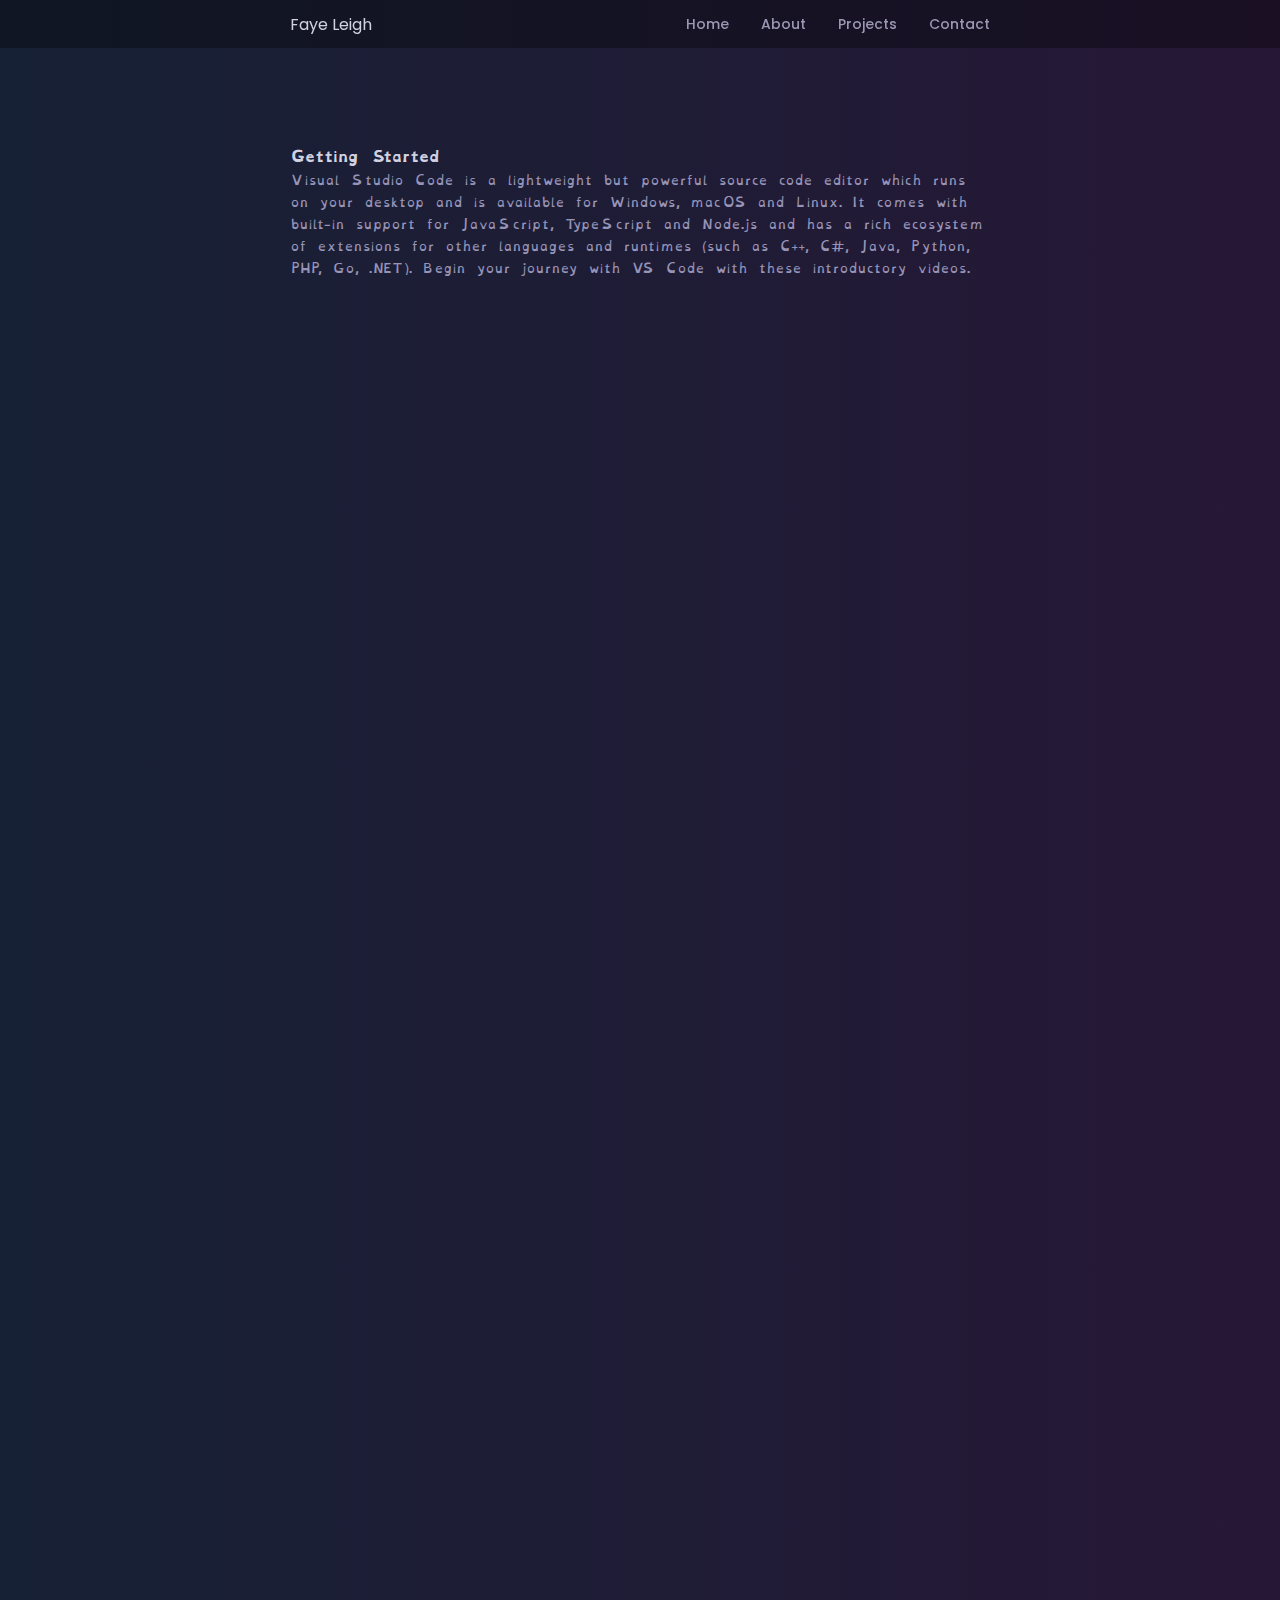
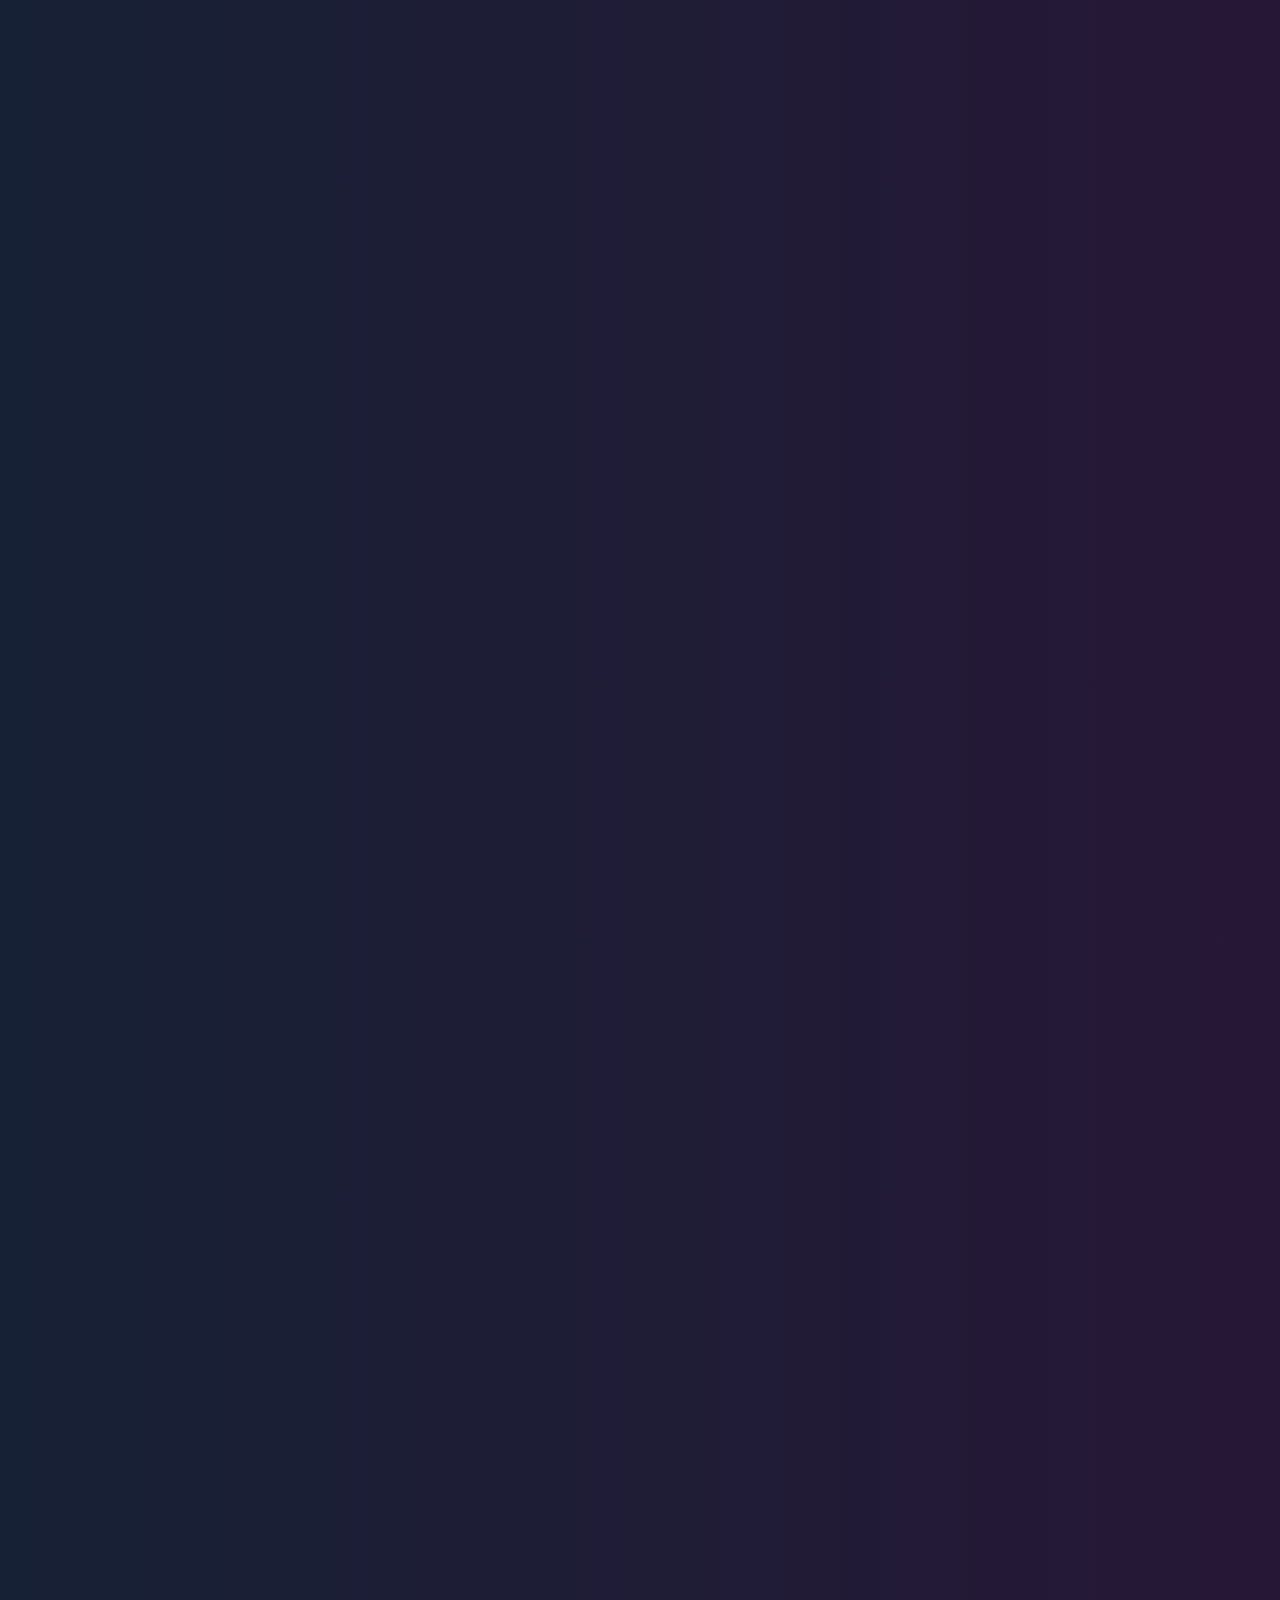
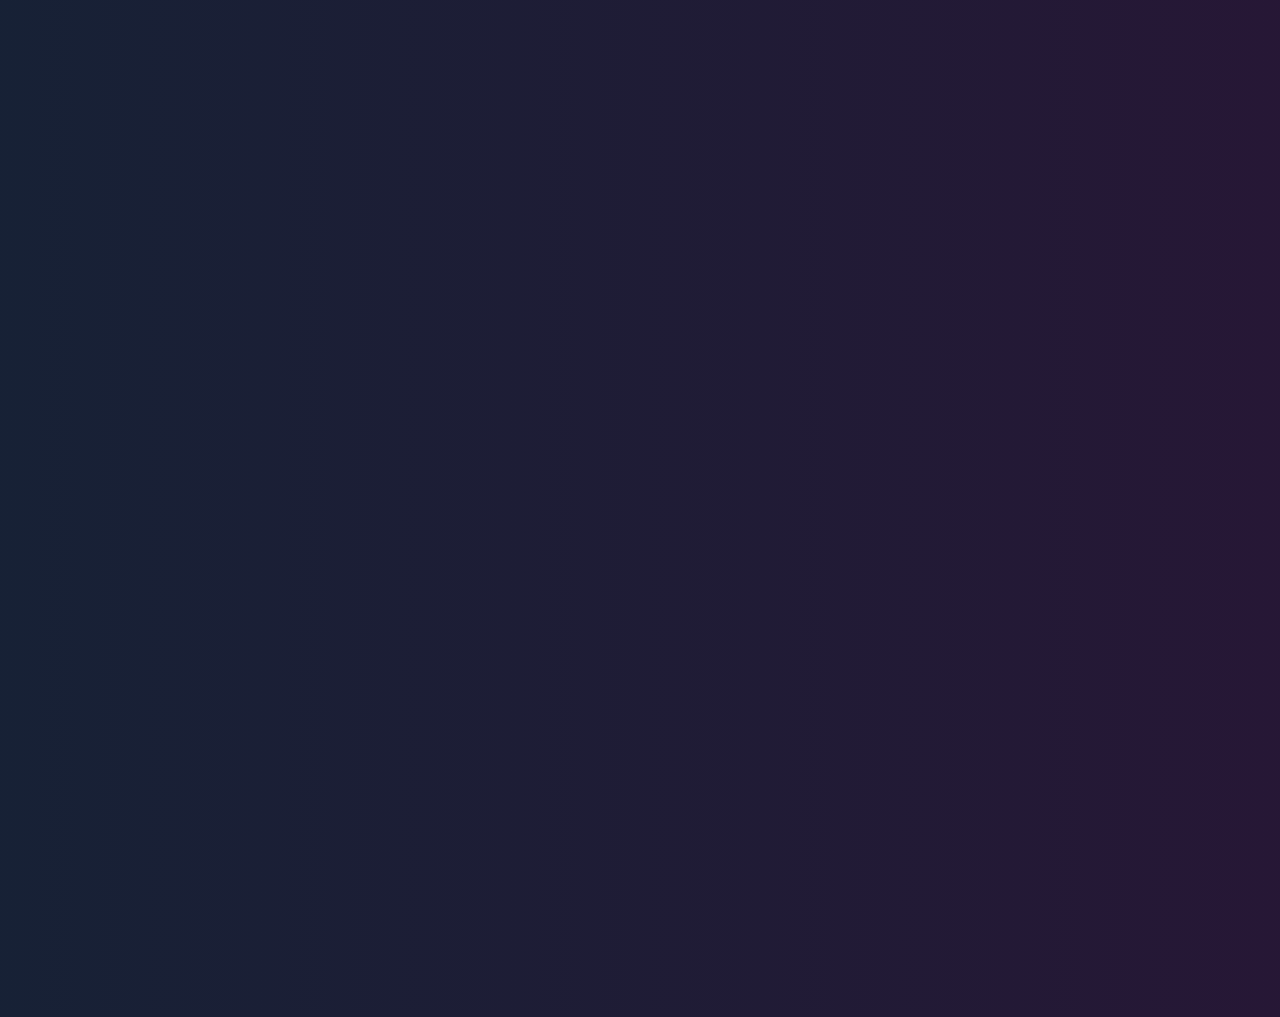
<file: public/index.html>
<!doctype html>

<html lang="en">
    <head>
        <meta charset="utf-8">
        <meta name="viewport" content="width=device-width, initial-scale=1.0">
        <meta name="keywords" content="Faye Leigh,faye leigh, Faye Leigh GitHub, faye leigh github, fayeleigh, AI, ai, artificial intelligence, games, developer, github, git, projects, machine learning">
        <meta name="author" content="Faye Leigh">
        <meta name="description" content="Hey there! I'm Faye. I'm a CSE student at The Ohio State University.">
        
        <!-- Load external CSS styles -->
        <link rel="stylesheet" href="styles.css">
        <!-- Google Fonts -->
        <link href='https://fonts.googleapis.com/css?family=Noto+Sans|Dosis|Comfortaa|Poppins' rel='stylesheet'>
        <!-- Google Material Design Icons -->
        <link rel="stylesheet" href="https://fonts.googleapis.com/icon?family=Material+Icons">

        <title>Faye Leigh</title>
    </head>

    <body>
        <header class="header" id="header">
            <!-- Nav bar -->
            <nav class="nav container">
                <a href="#" class="nav-logo">Faye Leigh</a>
                <!-- Nav menu -->
                <div class="nav-menu" id="nav-menu">
                    <ul class="nav-list">
                        <li class="nav-item">
                            <a href="https://www.google.com/" class="nav-link">Home</a>
                        </li>
                        <li class="nav-item">
                            <a href="#" class="nav-link">About</a>
                        </li>
                        <li class="nav-item">
                            <a href="#" class="nav-link">Projects</a>
                        </li>
                        <!-- <li class="nav-item">
                            <a href="#" class="nav-link">Experience</a>
                        </li> -->
                        <li class="nav-item">
                            <a href="#" class="nav-link">Contact</a>
                        </li>
                    </ul>
                </div>
                <!-- Dropdown menu toggle button -->
                <button onclick="toggleMenu()" class="menu-button" id="menu-button"><i class="material-icons" id="menu-icon">menu</i></button>
            </nav>

            <!-- Mobile dropdown menu (hidden by default) -->
            <div class="mobile-nav-menu closed" id="mobile-nav-menu">
                <div class="mobile-nav-link-block">
                    <a href="#" class="mobile-nav-link">Home</a>
                </div>
                <div class="mobile-nav-link-block">
                    <a href="#" class="mobile-nav-link">About</a>
                </div>
                <div class="mobile-nav-link-block">
                    <a href="#" class="mobile-nav-link">Projects</a>
                </div>
                <!-- <div class="mobile-nav-link-block">
                    <a href="#" class="mobile-nav-link">Experience</a>
                </div> -->
                <div class="mobile-nav-link-block">
                    <a href="#" class="mobile-nav-link">Contact</a>
                </div>
            </div>            
        </header>
        
        <main class="main">
            <section class="home section" id="home">
                <div class="home_container container grid">
                    <div class="home_content grid">
                        <h3>Getting Started</h3>
                        <p>Visual Studio Code is a lightweight but powerful source code editor which runs on your desktop and is available for Windows, macOS and Linux. It comes with built-in support for JavaScript, TypeScript and Node.js and has a rich ecosystem of extensions for other languages and runtimes (such as C++, C#, Java, Python, PHP, Go, .NET). Begin your journey with VS Code with these introductory videos.
                        </p>
                    </div>
                </div>
            </section>
        </main>     
        <script src="scripts.js"></script>       
    </body>
</html>
</file>
<file: public/styles.css>
/* #region ==== FONTS       ================ */
@font-face {
    font-family: 'OpenDyslexic';
    src: 
        local('OpenDyslexic'),
        url('./css/fonts/OpenDyslexic-Regular.woff2');
    font-weight: normal;
    font-style: normal;
}

@font-face {
    font-family: 'OpenDyslexic';
    src: 
        local('OpenDyslexic'),
        url('./css/fonts/OpenDyslexic-Bold.woff2');
    font-weight: bold;
    font-style: normal;
}

@font-face {
    font-family: 'OpenDyslexic';
    src: 
        local('OpenDyslexic'),
        url('./css/fonts/OpenDyslexic-Italic.woff2');
    font-weight: normal;
    font-style: italic;
}

@font-face {
    font-family: 'OpenDyslexic';
    src: 
        local('OpenDyslexic'),
        url('./css/fonts/OpenDyslexic-Bold-Italic.woff2');
    font-weight: bold;
    font-style: italic;
}

/* #endregion */

/* #region ==== VARIABLES           ======== */
:root{
    --header-height: 3rem;
    /* #region ==== Colors           ========*/
    /* Favorite color */
    --hue-color: 245;
    --fav-color: hsl(var(--hue-color), 75%, 70%);

    /*
    /* Dark mode default */
    --nav-color:hsl(var(--hue-color), 15%, 65%);
    --nav-hover-color: hsl(var(--hue-color), 30%, 85%);

    --title-color: hsl(var(--hue-color), 20%, 85%);
    --text-color: hsl(var(--hue-color), 20%, 65%);

    --gradient-left: hsl(220, 40%, 15%);
    --gradient-right: hsl(270, 40%, 15%);
    --gradient: linear-gradient(to right, var(--gradient-left), var(--gradient-right));
    --header-gradient: linear-gradient(to right, hsla(220, 40%, 10%, .95), hsla(270, 40%, 10%, .95));
    
    --edge-shadow: rgba(0, 0%, 0%, 0.25);
    --translucent: hsla(0, 0%, 0%, 0.9);
    /* #endregion */

    /* #region ==== Font             ========*/
    --logo-font: 'OpenDyslexic';
    --nav-font: 'Poppins';
    --body-font: 'OpenDyslexic';
    --title-font: 'OpenDyslexic';
    
    --h1-font-size: 1.5rem;
    --h2-font-size: 1.25rem;
    --h3-font-size: 1.125rem;
    --normal-font-size: 1rem;
    --big-font-size: 2rem;
    --small-font-size: 0.875rem;
    --smaller-font-size: 0.75rem;

        /*==== Font weight ====*/
    --font-regular: 400;
    --font-medium: 500;
    --font-semi-bold: 600;
    /* #endregion */

    /* #region ==== Margins          ======== */
    --mb-section-subtitle: 3rem;
    /* #endregion */

    /* #region ==== z indices        ========*/
    --z-fixed: 10;
    /* #endregion */

    /* #region ==== Screen size      ========*/
    --width-limit: 700px;
    /* #endregion */
}
/* #endregion */

/* #region ==== BASE                ======== */
* {
    box-sizing: border-box;
    padding: 0;
    margin: 0;
}

html {
    scroll-behavior: smooth;
}

body {
    margin: 0 0 var(--header-height) 0;
    background-image: var(--gradient);
    font-family: var(--body-font);
    font-size: var(--smaller-font-size);
    color: var(--text-color);
    min-width: 200px;
}

h1, h2, h3, h4 {
    color: var(--title-color);
    font-family: var(--title-font);
    font-weight: var(--font-semi-bold);
}

p {
	height: 4000px;
    max-width: 700px;
}

ul {
    list-style-type: none;
}

a {
    text-decoration: none;
}

img {
    max-width: 100%;
    height: auto;
}
/* #endregion */

/* #region ==== CSS CLASSES         ======== */
.section {
    /* padding: 6rem 0 4rem; */
    padding-top: 9rem;
}

.section-title {
    font-size: var(--h1-font-size);
    color: var(--title-color);
}

.section-subtitle {
    display: block;
    font-size: var(--small-font-size);
    margin-bottom: var(--mb-section-subtitle);
}

.section-title, .section-subtitle {
    text-align: center;
}
/* #endregion */

/* #region ==== LAYOUT              ======== */
.container {
    max-width: var(--width-limit);
    margin-left: auto;
    margin-right: auto;
}

.header {
    background-image: var(--header-gradient);
	box-shadow: 0 4px 4px -2px var(--edge-shadow);
    padding-left: 2rem;
    padding-right: 2rem;
    position: fixed;
    top: 0;
    width: 100%;
    z-index: var(--z-fixed);	
}
/* #endregion */

/* #region ==== NAV                 ======== */

    /* #region ==== Nav bar logo        ==== */
    .nav-logo {
        color: var(--title-color);
        font-family: var(--nav-font);
        font-size: var(--normal-font-size);
        font-weight: var(--font-regular);
        transition: .3s;
    }

    .nav-logo:hover, .nav-logo:focus {
        color: var(--nav-hover-color);
        transition: .3s;
    }
    /* #endregion */

    /* #region ==== Nav bar container   ==== */
    .nav {
        max-width: var(--width-limit);
        height: var(--header-height);
        justify-content: space-between;
        align-items: center;
        display: flex;
    }
    /* #endregion */

    /* #region ==== Menu button         ==== */
    .menu-button {
        color: var(--nav-color);
        font-size: var(--normal-font-size);
        background-color: transparent;
        border: none;
        cursor: pointer;
    }

    /* Hide button for large screens */
    @media screen and (min-width: 500px) {
        #menu-button {display: none;}
    }

    #menu-icon {
        color: var(--nav-color);
        transition: .3s;
    }

    #menu-icon:hover, .menu-icon:focus {
        color: var(--nav-hover-color);
        transition: .3s;
    }
    /* #endregion */

    /* #region ==== Nav menu list       ==== */
    .nav-list {
        display: flex;
        column-gap: 2rem;
    }

    /* Hide nav bar menu for small screens */
    @media screen and (max-width: 501px) {
        .nav-menu {display: none;}
    }

    .nav-item {
        float: left;
    }

    .nav-link {
        color: var(--nav-color);
        font-family: var(--nav-font);
        font-size: var(--small-font-size);
        font-weight: var(--font-medium);
        align-items: center;
        display: block;
        transition: .3s;   
    }

    .nav-link:hover, .nav-link:focus {
        color: var(--nav-hover-color);
        transition: .3s;
    } 
    /* #endregion */

    /* #region ==== Dropdown menu       ==== */
.mobile-nav-menu {
    background-color: transparent;
    box-shadow: 0 4px 4px -2px var(--edge-shadow);
    display: block;
    overflow: hidden;
    position: relative;
    height: 0;
    width: 100%;
    transition: .5s;
    z-index: var(--z-fixed);
}

.mobile-nav-link-block {
    display: flex;
    align-items: center;
    height: 2rem;
    width: 100%;
}

.mobile-nav-link {
    color: var(--nav-color);
    font-family: var(--nav-font);
    font-size: var(--normal-font-size);
    font-weight: var(--font-medium);
    display: block;
    text-align: center;
    width: 100%;
    transition: .3s;
}

.mobile-nav-link:hover, .mobile-nav-link:focus {
    color: var(--nav-hover-color);
    transition: .3s;
}
/* #endregion */

/* #endregion */

/* #region ==== HOME                ======== */

/* #endregion */
</file>
